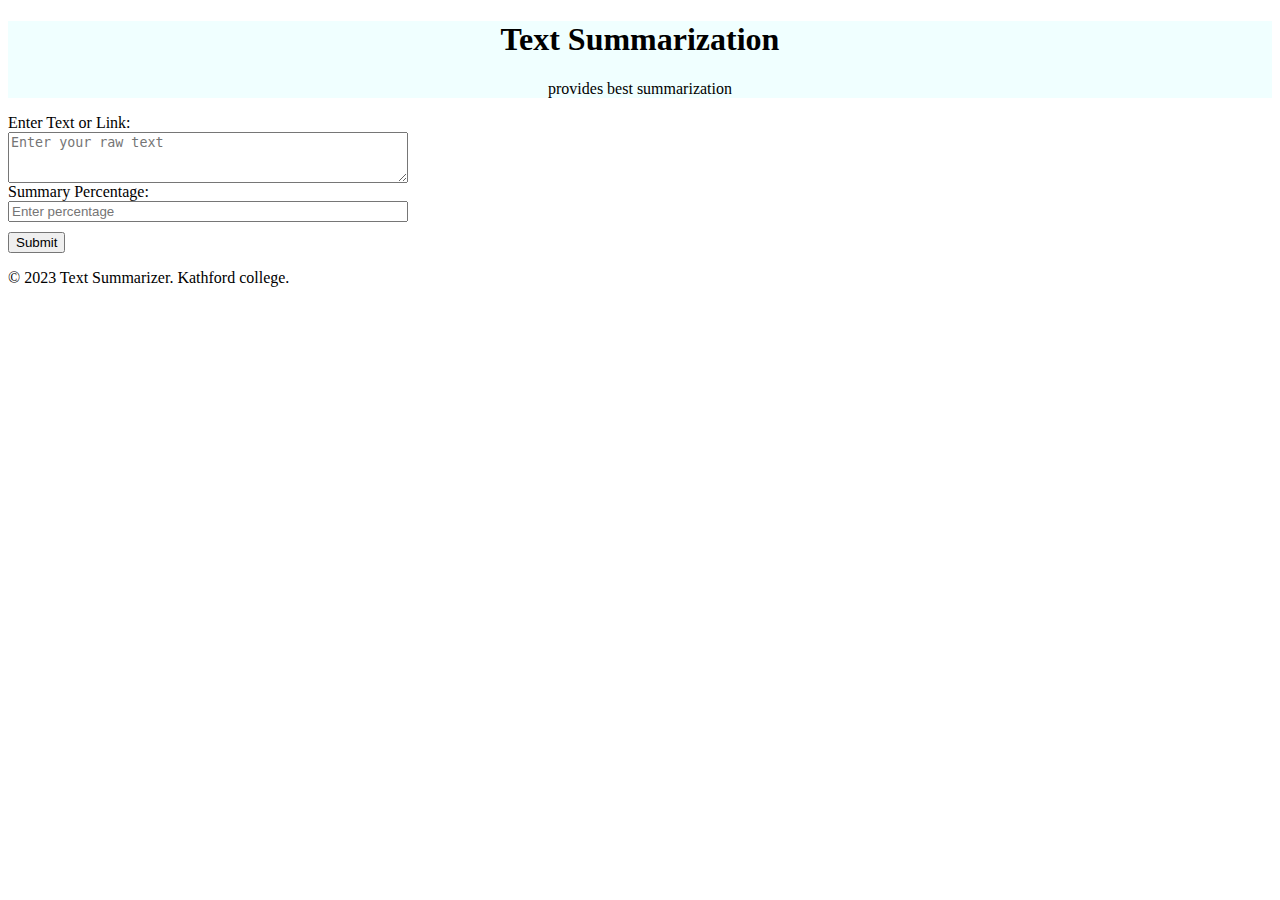
<file: templates/index.html>
<!DOCTYPE html>
<html lang="en">
<head>
    <meta charset="UTF-8">
    <meta name="viewport" content="width=device-width, initial-scale=1.0">
    <title>Document</title>
    <link href="https://cdn.jsdelivr.net/npm/bootstrap@5.3.2/dist/css/bootstrap.min.css" rel="stylesheet" integrity="sha384-T3c6CoIi6uLrA9TneNEoa7RxnatzjcDSCmG1MXxSR1GAsXEV/Dwwykc2MPK8M2HN" crossorigin="anonymous">
<link rel="stylesheet" href="/static/style.css">
</head>
<body>
<div class="container">
    <div class="jumbotron jumbotron-fluid">
        <div class="container">
          <h1 class="display-4 heading ">Text Summarization</h1>
          <p class="lead">provides best summarization</p>
        </div>
      </div>
</div>
    
<div class="container">
    <form action="/analyze" method="POST">
        
            <!-- <textarea name="rawtext" class="form-control" rows="3" placeholder="Enter your raw text"></textarea>
            <label for="percentage">Summary Percentage:</label>
            <input type="number" name="percentage" class="form-control" placeholder="Enter percentage" min="1" max="100" > -->

            <div class="search-container">
                <label for="rawtext">Enter Text or Link:</label>
                <textarea name="rawtext" class="form-control" rows="3" id="rawtext"  placeholder="Enter your raw text"></textarea>
               

                <label for="percentage">Summary Percentage:</label>
                <input type="number" name="percentage" class="form-control" placeholder="Enter percentage" min="1" max="100">
                
            </div>
            

            <button class="btn btn-primary submitBtn" type="submit" value="submit">
                Submit
            </button>
        </form>



</div>
<div class="footer">
    <p>&copy; 2023 Text Summarizer. Kathford college.</p>
</div>

    <script src="https://cdn.jsdelivr.net/npm/@popperjs/core@2.11.8/dist/umd/popper.min.js" integrity="sha384-I7E8VVD/ismYTF4hNIPjVp/Zjvgyol6VFvRkX/vR+Vc4jQkC+hVqc2pM8ODewa9r" crossorigin="anonymous"></script>
<script src="https://cdn.jsdelivr.net/npm/bootstrap@5.3.2/dist/js/bootstrap.min.js" integrity="sha384-BBtl+eGJRgqQAUMxJ7pMwbEyER4l1g+O15P+16Ep7Q9Q+zqX6gSbd85u4mG4QzX+" crossorigin="anonymous"></script>
</body>
</html>
</file>
<file: static/style.css>
.jumbotron{
    background-color:azure
}
.original_title{
    background-color: azure;
    font-size:20px;
    font-weight:bold;
    padding:2px;
    display:flex;
    justify-content:center;
}


.summary_title{
    background-color:grey;
    font-size:20px;
    font-weight:bold;
    padding:2px;
    display:flex;
    justify-content:center;

}

.dis{
    display:flex;
    flex-direction:row;
}
.originaltxt{
background-color:azure;
padding:20px;
}


.summarytxt{
    background-color:grey;
    padding:20px;
    margin-left:20px;
}
.heading{
    font-weight:bold;
    display:flex;
    justify-content:center;
}

.lead{
    display:flex;
    justify-content: center;
}

.submitBtn{
    margin-top:10px;
}


.search-container {
    display: flex;
    flex-direction: column;
    max-width: 400px; /* Set a maximum width if needed */
}



.search-button {
    background-color: #4CAF50; /* Green background color */
    color: white;
    padding: 10px 15px;
    border: none;
    border-radius: 4px;
    cursor: pointer;
}
</file>
